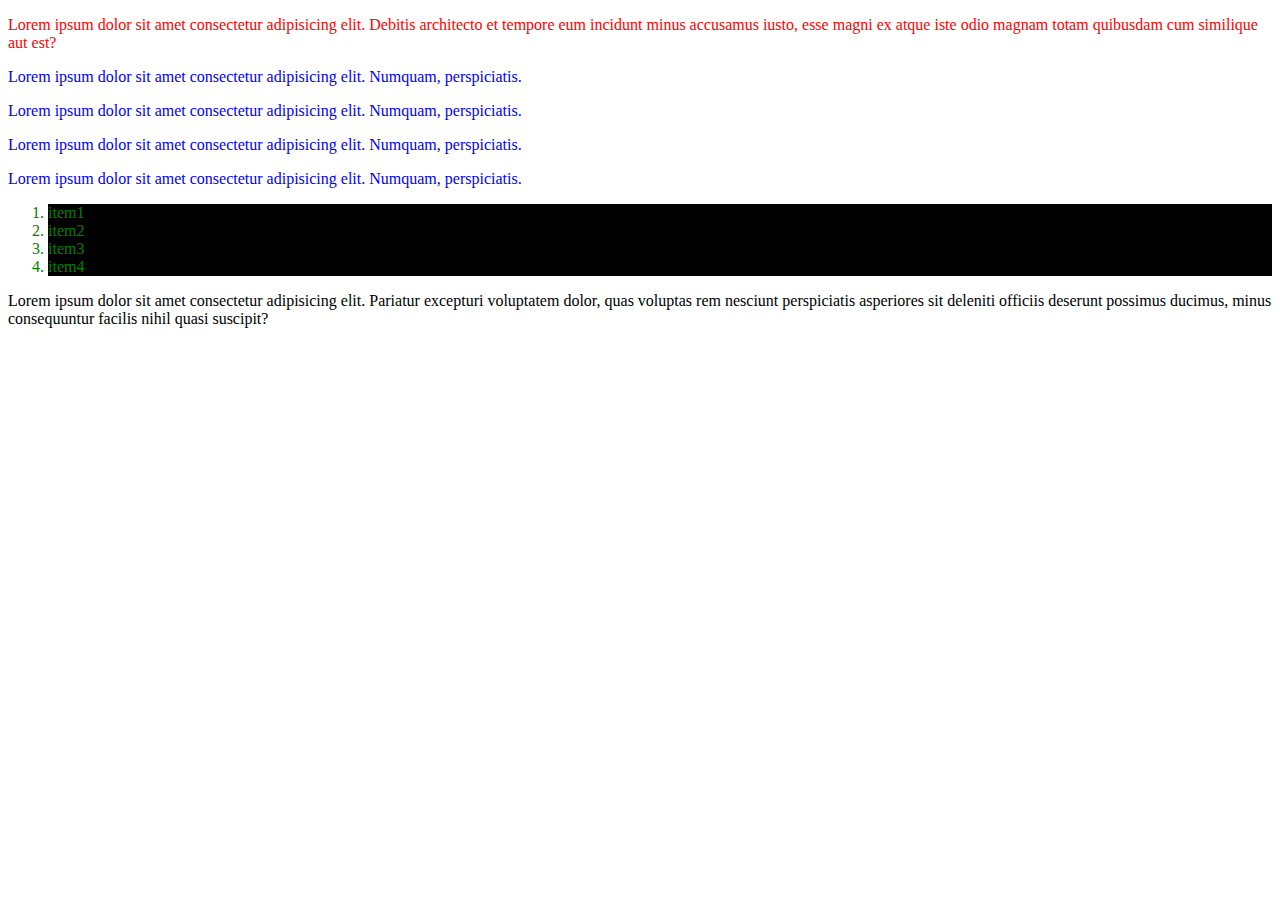
<file: index2.html>
<!DOCTYPE html>
<html lang="en">
<head>
    <meta charset="UTF-8">
    <meta http-equiv="X-UA-Compatible" content="IE=edge">
    <meta name="viewport" content="width=device-width, initial-scale=1.0">
    <title>Document</title>
    <link rel="stylesheet" href="./index2.css">
</head>
<style>
    p{
        color: blue;
    }
</style>
<body>
    <p style="color: red;">Lorem ipsum dolor sit amet consectetur adipisicing elit. Debitis architecto et tempore eum incidunt minus accusamus iusto, esse magni ex atque iste odio magnam totam quibusdam cum similique aut est?</p>
    
    <p>Lorem ipsum dolor sit amet consectetur adipisicing elit. Numquam, perspiciatis.</p>
    <p>Lorem ipsum dolor sit amet consectetur adipisicing elit. Numquam, perspiciatis.</p>
    <p>Lorem ipsum dolor sit amet consectetur adipisicing elit. Numquam, perspiciatis.</p>
    <p>Lorem ipsum dolor sit amet consectetur adipisicing elit. Numquam, perspiciatis.</p>

    <ol>
        <li>item1</li>
        <li>item2</li>
        <li>item3</li>
        <li>item4</li>
    </ol>
    <div>
        Lorem ipsum dolor sit amet consectetur adipisicing elit. Pariatur excepturi voluptatem dolor, quas voluptas rem nesciunt perspiciatis asperiores sit deleniti officiis deserunt possimus ducimus, minus consequuntur facilis nihil quasi suscipit?
    </div>
</body>
</html>
</file>
<file: index2.css>
li{
    color:green;
    background-color: black;
}
</file>
